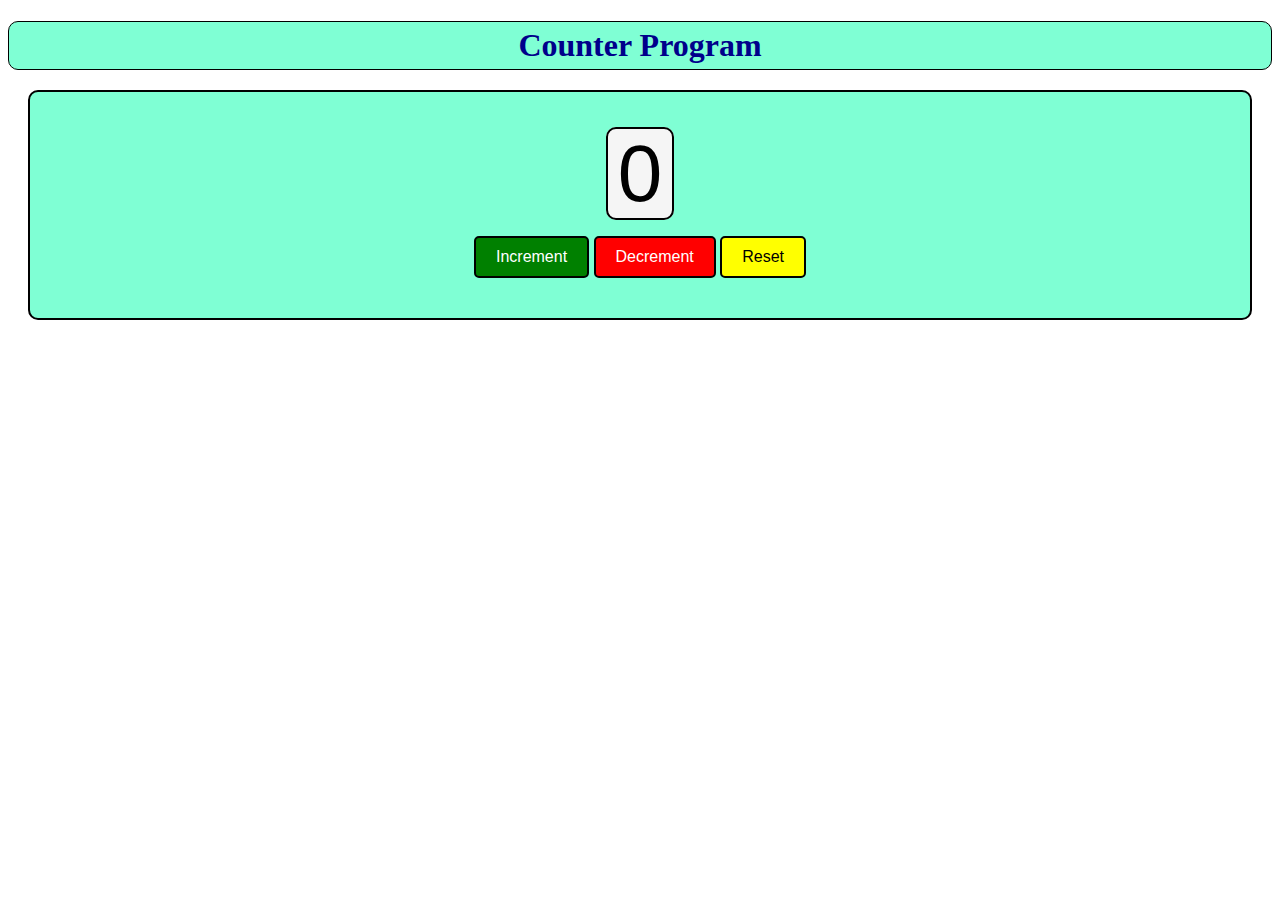
<file: index.html>
<!DOCTYPE html>
<html lang="en">
<head>
    <meta charset="UTF-8">
    <meta name="viewport" content="width=device-width, initial-scale=1.0">
    <title>Counter Program</title>
    <style>
        .container {
    text-align: center;
    background-color: aquamarine;
    border: solid 2px black;
    padding: 20px;
    margin: 20px;
    border-radius: 10px;
    font-family: helvetica;
}
h1 {
    color: darkblue;
    font-size: 2em;
    margin-bottom: 10px;
    border: solid 1.5px black;
    padding: 5px;
    text-align: center;
    background-color: aquamarine;
    border-radius: 10px;
}
#counter {
    font-size: 5em;
    margin-bottom: 20px;
    border: solid 2px black;
    background-color: whitesmoke;
    border-radius: 10px;
    padding-left: 10px;
    text-align: center;
    padding-right: 10px;
}

#incrementBtn {
    font-size: 1em;
    margin-bottom: 20px;
    padding: 10px 20px;
    background-color: green;
    color: white;
    border: black solid 2px;
    border-radius: 5px;
    cursor: pointer;
}

#decrementBtn {
    font-size: 1em;
    margin-bottom: 20px;
    padding: 10px 20px;
    background-color: red;
    color: white;
    border: black solid 2px;
    border-radius: 5px;
    cursor: pointer;
}

#resetBtn {
    font-size: 1em;
    margin-bottom: 20px;
    padding: 10px 20px;
    background-color: yellow;
    color: black;
    border: black solid 2px;
    border-radius: 5px;
    cursor: pointer;
}
#incrementBtn:hover {
    background-color: darkgreen;
}
#decrementBtn:hover {
    background-color: darkred;
}

#resetBtn:hover {
    background-color: darkorange;
}
#incrementBtn:active {
    background-color: darkgreen;
    transform: translateY(5px);
}

#decrementBtn:active {
    background-color: darkred;
    transform: translateY(5px);
}

#resetBtn:active {
    background-color: darkorange;
    transform: translateY(5px);
}
    </style>
</head>
<body>
    <h1>Counter Program</h1>
    <div class="container">
        <p><span id="counter">0</span></p>
        <button onclick="increment()" id="incrementBtn">Increment</button>
        <button onclick="decrement()"id="decrementBtn">Decrement</button>
        <button onclick="reset()"id="resetBtn">Reset</button>
        <script>
            function increment() {
                    let count = document.getElementById('counter').innerText;
                    count = parseInt(count) || 0;
                    count++;
                    document.getElementById('counter').innerText = count;
                }
                function decrement() {
                    let count = document.getElementById('counter').innerText;
                    count = parseInt(count) || 0;
                    count--;
                    document.getElementById('counter').innerText = count;
                }

                function reset() {
                    document.getElementById('counter').innerText = 0;
                }
        </script>
    </div>
</body>
</html>
</file>
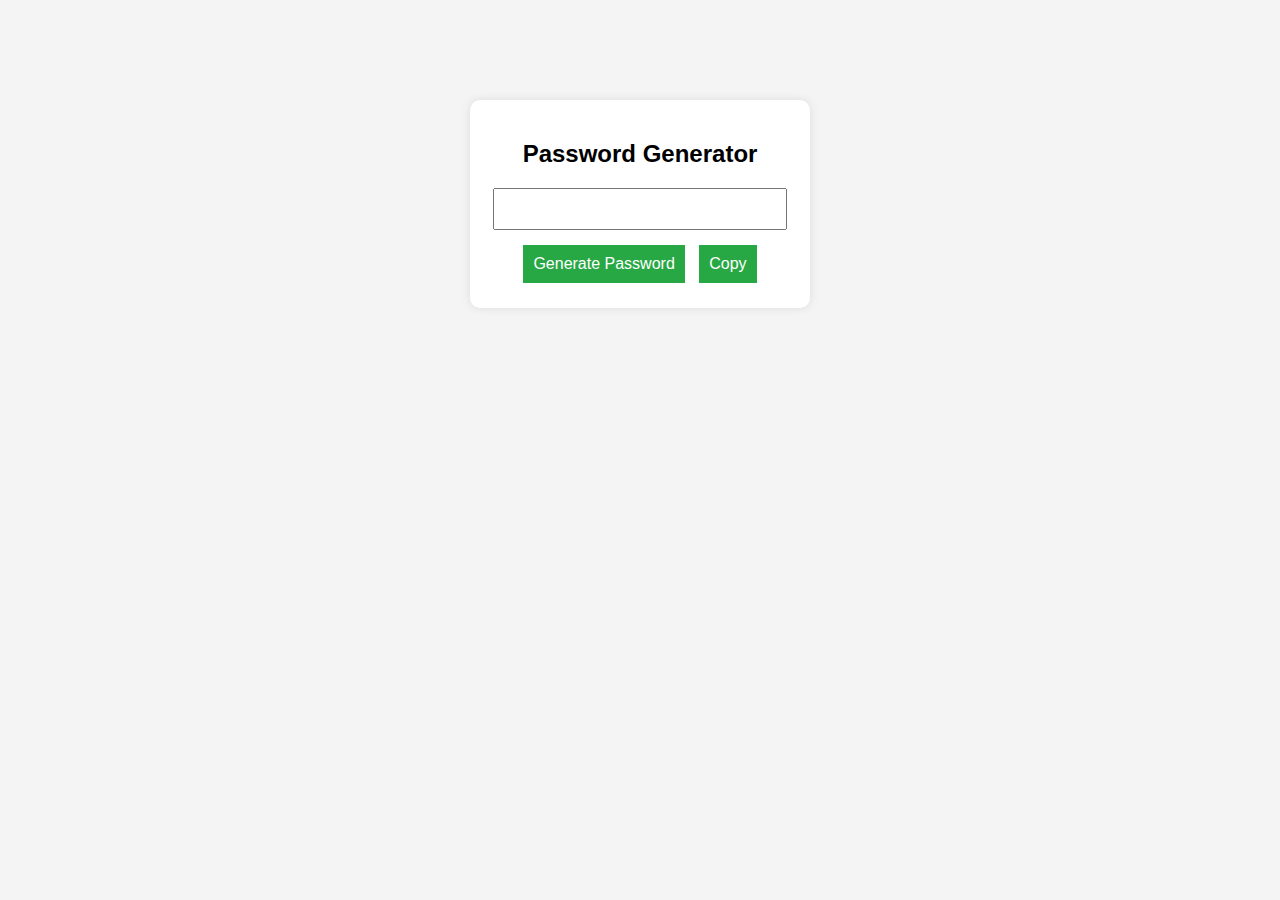
<file: index2.html>
<!DOCTYPE html>
<html lang="en">

<head>
    <meta charset="UTF-8">
    <meta name="viewport" content="width=device-width, initial-scale=1.0">
    <title>Simple Password Generator</title>
    <style>
        body {
            font-family: Arial, sans-serif;
            text-align: center;
            background-color: #f4f4f4;
            margin: 100px;
        }

        .container {
            background: white;
            padding: 20px;
            box-shadow: 0px 0px 10px rgba(0, 0, 0, 0.1);
            border-radius: 10px;
            width: 300px;
            margin: auto;
        }

        input {
            width: 90%;
            padding: 10px;
            margin-bottom: 10px;
            font-size: 16px;
        }

        button {
            padding: 10px;
            margin: 5px;
            border: none;
            background-color: #28a745;
            color: white;
            cursor: pointer;
            font-size: 16px;
        }

        button:hover {
            background-color: #218838;
        }
    </style>
</head>

<body>
    <div class="container">
        <h2>Password Generator</h2>
        <input type="text" id="password" readonly>
        <button onclick="generatePassword()">Generate Password</button>
        <button onclick="copyPassword()">Copy</button>
    </div>

    <script>
        function generatePassword() {
            let chars = "abcdefghijklmnopqrstuvwxyzABCDEFGHIJKLMNOPQRSTUVWXYZ0123456789";
            let password = "";

            for (let i = 0; i < 8; i++) { // Generates an 8-character password
                let randomIndex = Math.floor(Math.random() * chars.length);
                password += chars[randomIndex];
            }

            document.getElementById("password").value = password;
        }

        function copyPassword() {
            let passwordField = document.getElementById("password");
            passwordField.select();
            document.execCommand("copy");
            alert("Password copied!");
        }
    </script>
</body>

</html>
</file>
